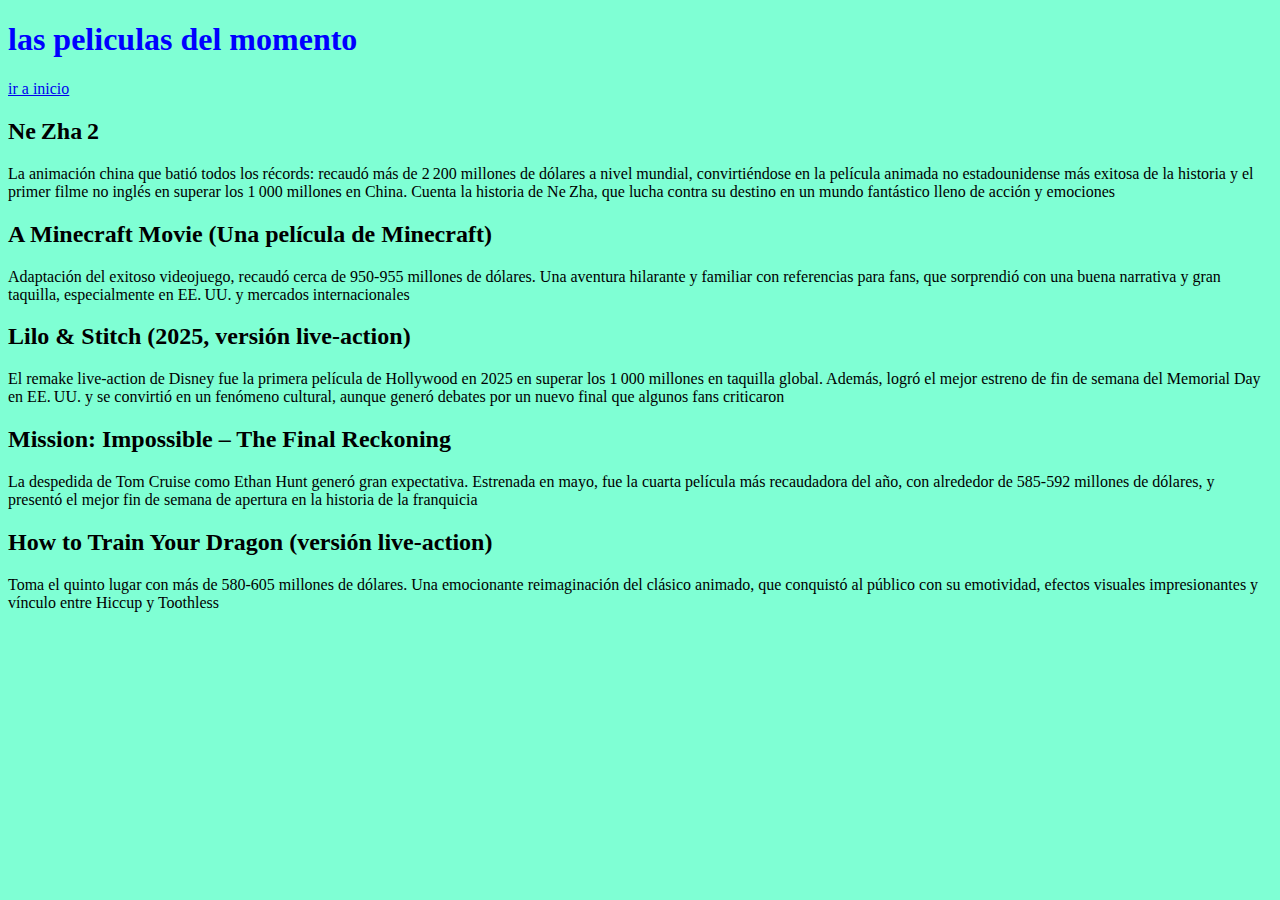
<file: contenido.html>
<!DOCTYPE html>
<html lang="en">
<head>
    <meta charset="UTF-8">
    <meta name="viewport" content="width=device-width, initial-scale=1.0">
    <title>contenido</title>
    <link rel="stylesheet" href="style.css">
</head>
<body>
    <h1>las peliculas del momento</h1>
    <a href="INDEX.HTML">ir a inicio</a>
    <h2> Ne Zha 2</h2>
    <p>
La animación china que batió todos los récords: recaudó más de 2 200 millones de dólares a nivel mundial, convirtiéndose en la película animada no estadounidense más exitosa de la historia y el primer filme no inglés en superar los 1 000 millones en China. Cuenta la historia de Ne Zha, que lucha contra su destino en un mundo fantástico lleno de acción y emociones </p>
<h2>A Minecraft Movie (Una película de Minecraft)</h2>
<p>
Adaptación del exitoso videojuego, recaudó cerca de 950‑955 millones de dólares. Una aventura hilarante y familiar con referencias para fans, que sorprendió con una buena narrativa y gran taquilla, especialmente en EE. UU. y mercados internacionales </p>
<h2> Lilo & Stitch (2025, versión live‑action)</h2>
<p>
El remake live‑action de Disney fue la primera película de Hollywood en 2025 en superar los 1 000 millones en taquilla global. Además, logró el mejor estreno de fin de semana del Memorial Day en EE. UU. y se convirtió en un fenómeno cultural, aunque generó debates por un nuevo final que algunos fans criticaron</p>
<h2>Mission: Impossible – The Final Reckoning</h2>
<p>
La despedida de Tom Cruise como Ethan Hunt generó gran expectativa. Estrenada en mayo, fue la cuarta película más recaudadora del año, con alrededor de 585‑592 millones de dólares, y presentó el mejor fin de semana de apertura en la historia de la franquicia</p>
<h2>How to Train Your Dragon (versión live‑action)</h2>
<p>
Toma el quinto lugar con más de 580‑605 millones de dólares. Una emocionante reimaginación del clásico animado, que conquistó al público con su emotividad, efectos visuales impresionantes y vínculo entre Hiccup y Toothless</p>
</body>
</html>
</file>
<file: style.css>
h1{
    color: blue;
}
    body{
        background-color: aquamarine;
    }
    p{
        color: black;
    }
</file>
